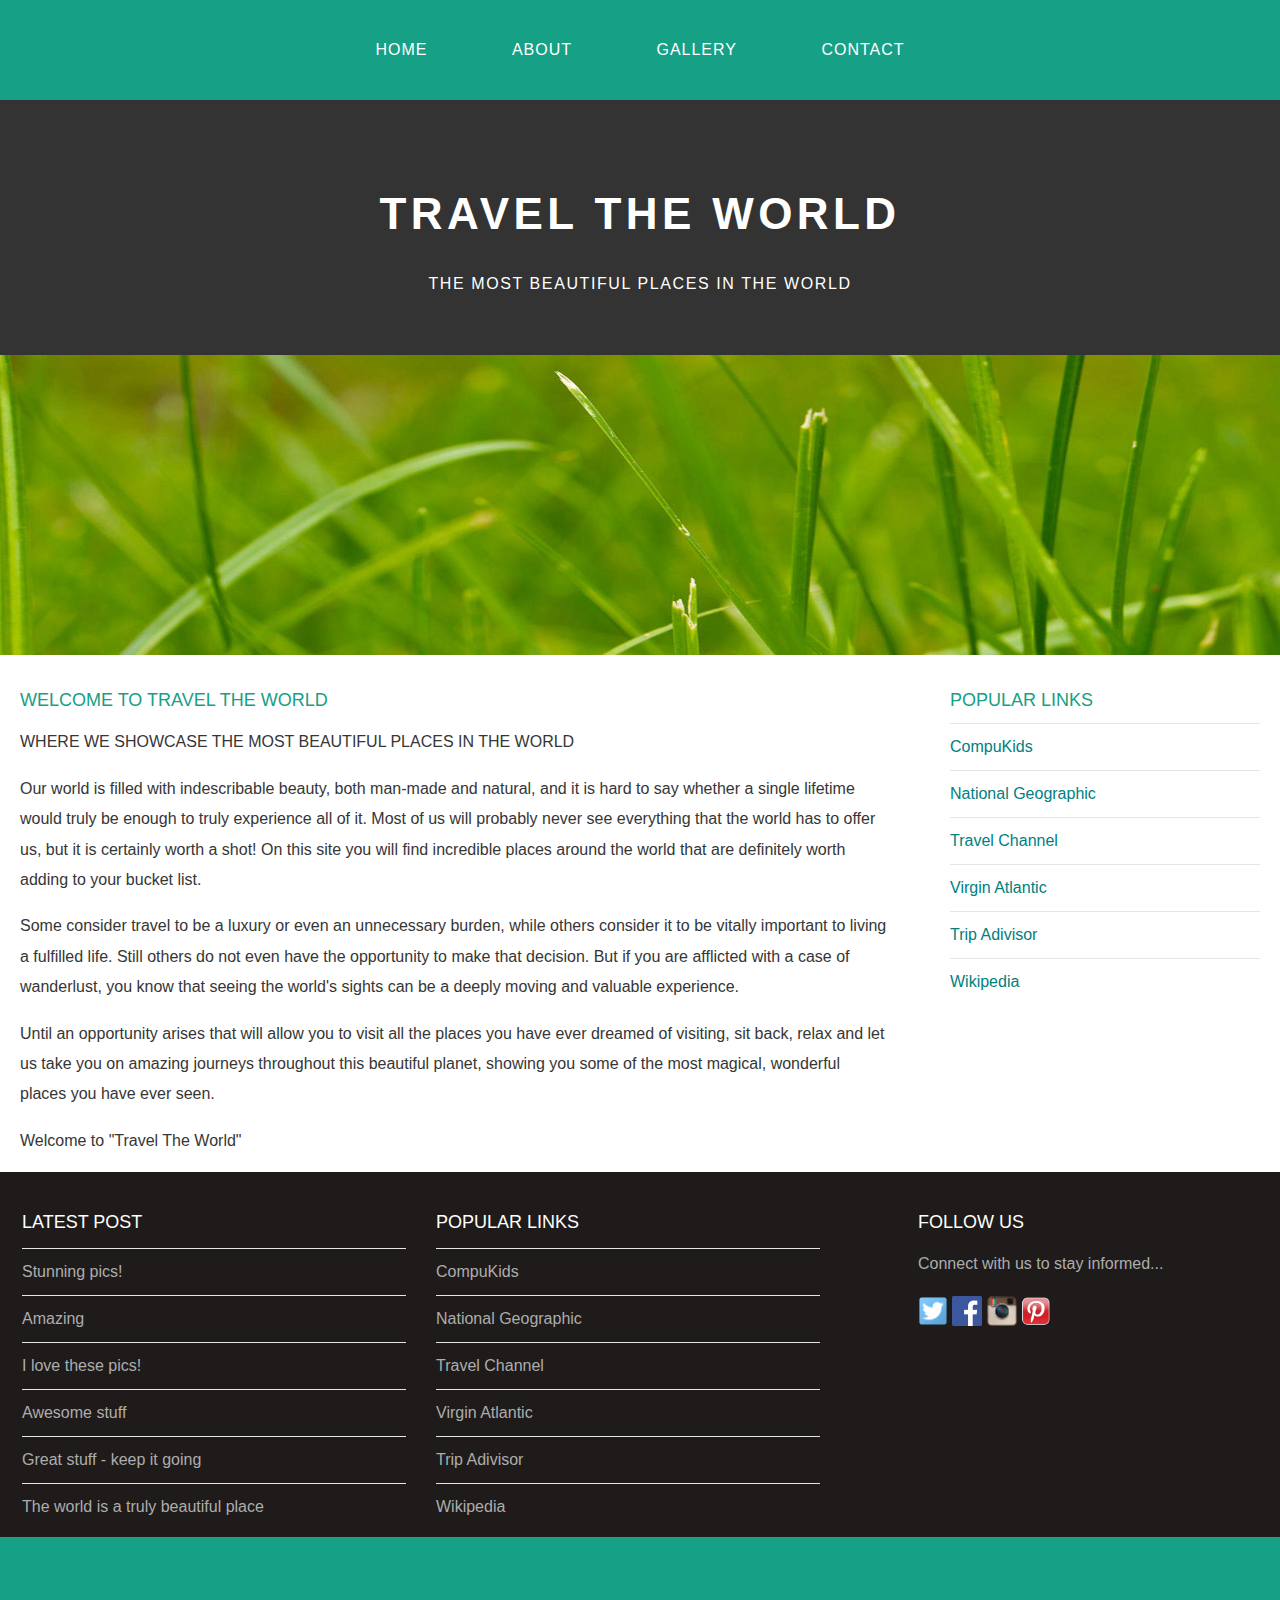
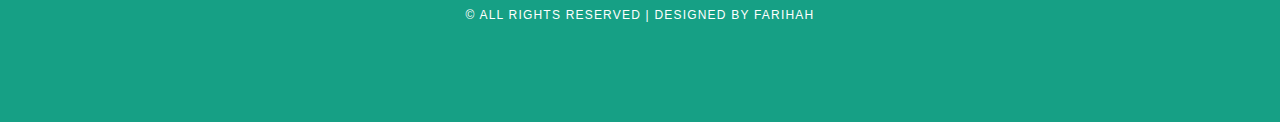
<file: index.html>
<!DOCTYPE html>
<html>
    <head>
        <title>Travel the World</title>
        <link rel="stylesheet" href="style.css"/>
    </head>

    <body>
        <div id="menu">
            <ul>
                <li><a href="#">Home</a></li>
                <li><a href="about.html">About</a></li>
                <li><a href="gallery.html">Gallery</a></li>
                <li><a href="contact.html">Contact</a></li>
            </ul>
        </div>

        <div id="header">
            <h1>TRAVEL THE WORLD</h1>
            <p>THE MOST BEAUTIFUL PLACES IN THE WORLD</p>
        </div>

        <div id="banner">
            <img src="images/pic01.jpg"/>
        </div>

        <div id="page">

            <div id="content">
                <h2>Welcome to Travel The World</h2>
                <p>WHERE WE SHOWCASE THE MOST BEAUTIFUL PLACES IN THE WORLD</p>
                <p>Our world is filled with indescribable beauty, both man-made and natural, and it is hard to say whether a single lifetime would truly be enough to truly experience all of it. Most of us will probably never see everything that the world has to offer us, but it is certainly worth a shot! On this site you will find incredible places around the world that are definitely worth adding to your bucket list.</p>
                <p>Some consider travel to be a luxury or even an unnecessary burden, while others consider it to be vitally important to living a fulfilled life. Still others do not even have the opportunity to make that decision. But if you are afflicted with a case of wanderlust, you know that seeing the world's sights can be a deeply moving and valuable experience.</p>
                <p>Until an opportunity arises that will allow you to visit all the places you have ever dreamed of visiting, sit back, relax and let us take you on amazing journeys throughout this beautiful planet, showing you some of the most magical, wonderful places you have ever seen.</p>
                <p>Welcome to "Travel The World"</p>
            </div>

            <div id="sidebar">
                <h2>Popular Links</h2>
                <ul class="styled">
                    <li><a href="http://www.compukids.me">CompuKids</a></li>
                    <li><a href="http://www.nationalgeographic.com/">National Geographic</a></li>
                    <li><a href="http://www.travelchannel.com/">Travel Channel</a></li>
                    <li><a href="http://www.virgin-atlantic.com/us/en.html">Virgin Atlantic</a></li>
                    <li><a href="http://www.tripadvisor.com">Trip Adivisor</a></li>
                    <li><a href="https://en.wikipedia.org/wiki/Main_Page">Wikipedia</a></li>
                </ul>
            </div>
        </div>

        <div id="footer">
            <div id="box1">
                <h2>Latest Post</h2>
                <ul class="styled">
                    <li><a href="#">Stunning pics!</a></li>
                    <li><a href="#">Amazing</a></li>
                    <li><a href="#">I love these pics!</a></li>
                    <li><a href="#">Awesome stuff</a></li>
                    <li><a href="#">Great stuff - keep it going</a></li>
                    <li><a href="#">The world is a truly beautiful place</a></li> 
                </ul>
            </div>

            <div id="box2">
                <h2>Popular Links</h2>
                <ul class="styled">
                    <li><a href="http://www.compukids.me">CompuKids</a></li>
                    <li><a href="http://www.nationalgeographic.com/">National Geographic</a></li>
                    <li><a href="http://www.travelchannel.com/">Travel Channel</a></li>
                    <li><a href="http://www.virgin-atlantic.com/us/en.html">Virgin Atlantic</a></li>
                    <li><a href="http://www.tripadvisor.com">Trip Adivisor</a></li>
                    <li><a href="https://en.wikipedia.org/wiki/Main_Page">Wikipedia</a></li>
                    </ul>                    
            </div>

            <div id="box3">
                <h2>Follow Us</h2>
                <p>Connect with us to stay informed...</p>
                <a href="#"><img src="images/twitter.png" height="30"/></a>
                <a href="#"><img src="images/facebook.png" height="30"/></a>
                <a href="#"><img src="images/instagram.png" height="30"/></a>
                <a href="#"><img src="images/pinterest.png" height="30"/></a>
            </div>
        </div>

        <div id="copyright">
            <p>&copy; All rights reserved | Designed by Farihah</p>
        </div>
    </body>
</html>
</file>
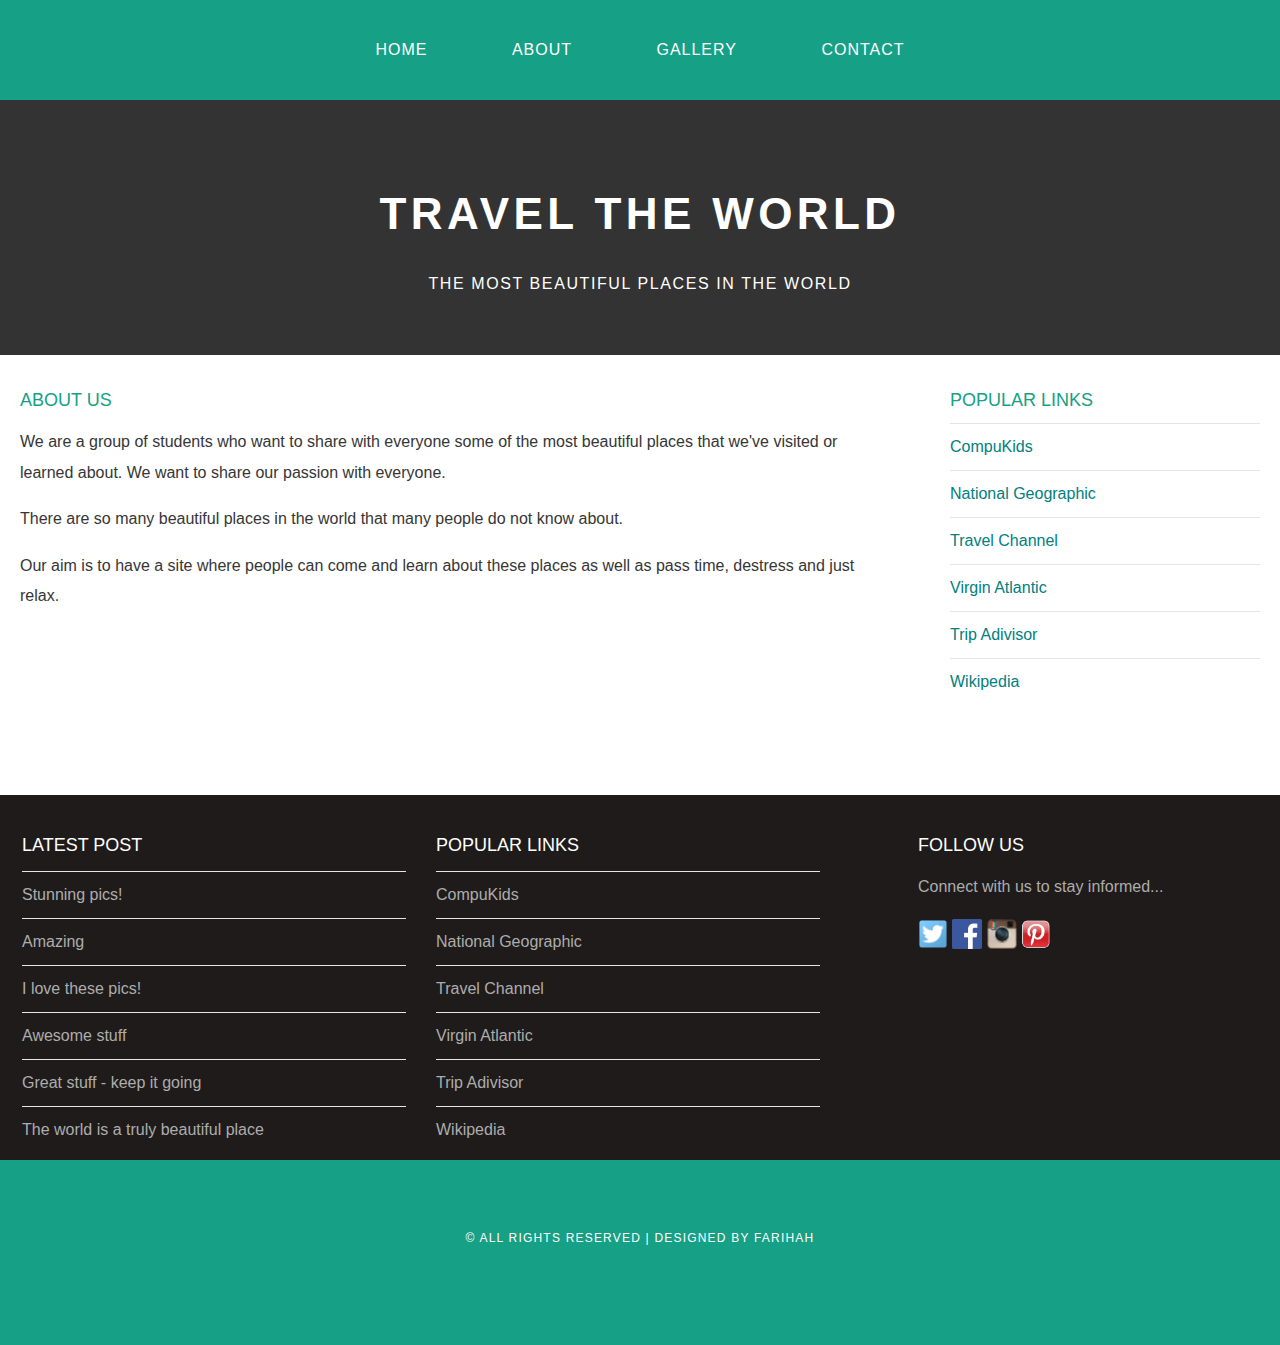
<file: about.html>
<!DOCTYPE html>
<html>
    <head>
        <title>Travel the World</title>
        <link rel="stylesheet" href="style.css"/>
    </head>

    <body>
        <div id="menu">
            <ul>
                <li><a href="index.html">Home</a></li>
                <li><a href="#">About</a></li>
                <li><a href="gallery.html">Gallery</a></li>
                <li><a href="contact.html">Contact</a></li>
            </ul>
        </div>

        <div id="header">
            <h1>TRAVEL THE WORLD</h1>
            <p>THE MOST BEAUTIFUL PLACES IN THE WORLD</p>
        </div>

        <div id="page">
            <div id="content">
                <h2>About Us</h2>
                <p>We are a group of students who want to share with everyone some of the most beautiful places that we've visited or learned about. We want to share our passion with everyone.</p>
                <p>There are so many beautiful places in the world that many people do not know about. </p>
                <p>Our aim is to have a site where people can come and learn about these places as well as pass time, destress and just relax. </p>
            </div>

            <div id="sidebar">
                <h2>Popular Links</h2>
                <ul class="styled">
                    <li><a href="http://www.compukids.me">CompuKids</a></li>
                    <li><a href="http://www.nationalgeographic.com/">National Geographic</a></li>
                    <li><a href="http://www.travelchannel.com/">Travel Channel</a></li>
                    <li><a href="http://www.virgin-atlantic.com/us/en.html">Virgin Atlantic</a></li>
                    <li><a href="http://www.tripadvisor.com">Trip Adivisor</a></li>
                    <li><a href="https://en.wikipedia.org/wiki/Main_Page">Wikipedia</a></li>
                </ul>
            </div>
        </div>

        <div id="footer">
            <div id="box1">
                <h2>Latest Post</h2>
                <ul class="styled">
                    <li><a href="#">Stunning pics!</a></li>
                    <li><a href="#">Amazing</a></li>
                    <li><a href="#">I love these pics!</a></li>
                    <li><a href="#">Awesome stuff</a></li>
                    <li><a href="#">Great stuff - keep it going</a></li>
                    <li><a href="#">The world is a truly beautiful place</a></li> 
                </ul>
            </div>

            <div id="box2">
                <h2>Popular Links</h2>
                <ul class="styled">
                    <li><a href="http://www.compukids.me">CompuKids</a></li>
                    <li><a href="http://www.nationalgeographic.com/">National Geographic</a></li>
                    <li><a href="http://www.travelchannel.com/">Travel Channel</a></li>
                    <li><a href="http://www.virgin-atlantic.com/us/en.html">Virgin Atlantic</a></li>
                    <li><a href="http://www.tripadvisor.com">Trip Adivisor</a></li>
                    <li><a href="https://en.wikipedia.org/wiki/Main_Page">Wikipedia</a></li>
                    </ul>                    
            </div>

            <div id="box3">
                <h2>Follow Us</h2>
                <p>Connect with us to stay informed...</p>
                <a href="#"><img src="images/twitter.png" height="30"/></a>
                <a href="#"><img src="images/facebook.png" height="30"/></a>
                <a href="#"><img src="images/instagram.png" height="30"/></a>
                <a href="#"><img src="images/pinterest.png" height="30"/></a>
            </div>
        </div>

        <div id="copyright">
            <p>&copy; All rights reserved | Designed by Farihah</p>
        </div>
    </body>
</html>
</file>
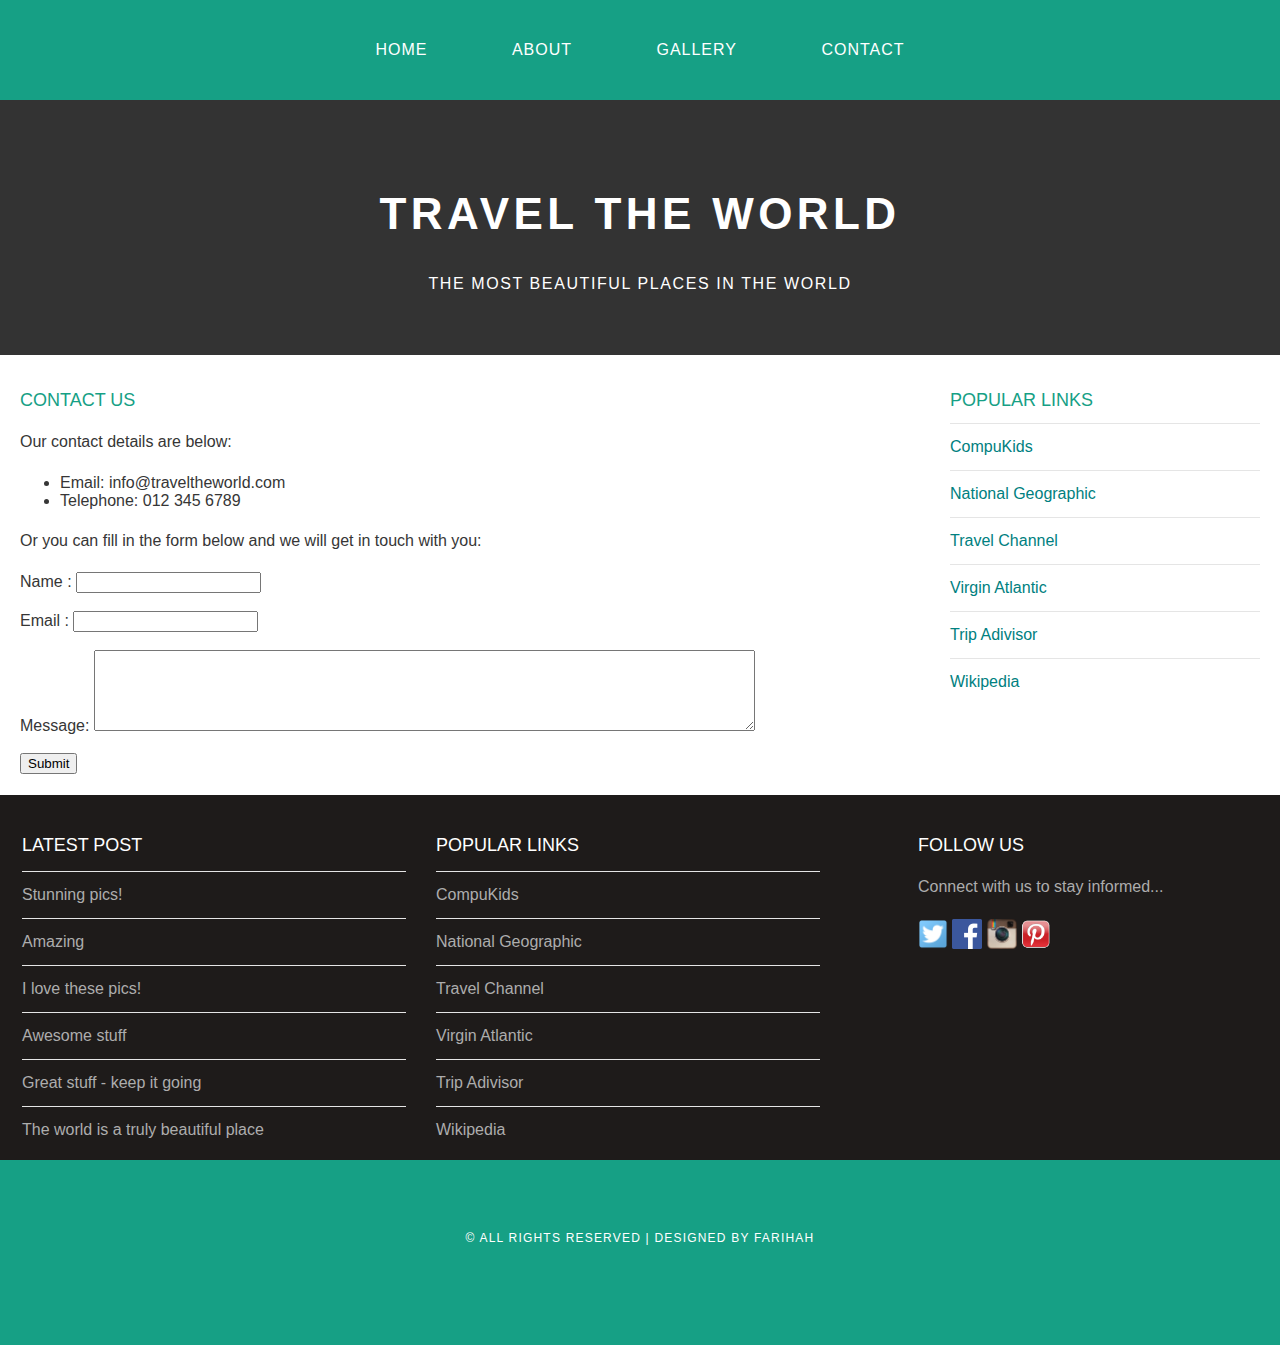
<file: contact.html>
<!DOCTYPE html>
<html>
    <head>
        <title>Travel the World</title>
        <link rel="stylesheet" href="style.css"/>
    </head>

    <body>
        <div id="menu">
            <ul>
                <li><a href="index.html">Home</a></li>
                <li><a href="about.html">About</a></li>
                <li><a href="gallery.html">Gallery</a></li>
                <li><a href="#">Contact</a></li>
            </ul>
        </div>

        <div id="header">
            <h1>TRAVEL THE WORLD</h1>
            <p>THE MOST BEAUTIFUL PLACES IN THE WORLD</p>
        </div>

        <div id="page">
            <div id="content">
                <h2>Contact Us</h2>
                <p>Our contact details are below:</p>
                <ul class="style1">
                <li>Email: info@traveltheworld.com</li>
                <li>Telephone: 012 345 6789</li>
                </ul>

                <p>Or you can fill in the form below and we will get in touch with you:</p>
                <form>
                    Name     : <input type="text" /><br/><br/>
                    Email     : <input type="email" /><br/><br/>
                    Message: <textarea cols="80" rows="5"></textarea><br/><br/>
                <input type="submit" value="Submit"/>
                </form>
            </div>

            <div id="sidebar">
                <h2>Popular Links</h2>
                <ul class="styled">
                    <li><a href="http://www.compukids.me">CompuKids</a></li>
                    <li><a href="http://www.nationalgeographic.com/">National Geographic</a></li>
                    <li><a href="http://www.travelchannel.com/">Travel Channel</a></li>
                    <li><a href="http://www.virgin-atlantic.com/us/en.html">Virgin Atlantic</a></li>
                    <li><a href="http://www.tripadvisor.com">Trip Adivisor</a></li>
                    <li><a href="https://en.wikipedia.org/wiki/Main_Page">Wikipedia</a></li>
                </ul>
            </div>
        </div>

        <div id="footer">
            <div id="box1">
                <h2>Latest Post</h2>
                <ul class="styled">
                    <li><a href="#">Stunning pics!</a></li>
                    <li><a href="#">Amazing</a></li>
                    <li><a href="#">I love these pics!</a></li>
                    <li><a href="#">Awesome stuff</a></li>
                    <li><a href="#">Great stuff - keep it going</a></li>
                    <li><a href="#">The world is a truly beautiful place</a></li> 
                </ul>
            </div>

            <div id="box2">
                <h2>Popular Links</h2>
                <ul class="styled">
                    <li><a href="http://www.compukids.me">CompuKids</a></li>
                    <li><a href="http://www.nationalgeographic.com/">National Geographic</a></li>
                    <li><a href="http://www.travelchannel.com/">Travel Channel</a></li>
                    <li><a href="http://www.virgin-atlantic.com/us/en.html">Virgin Atlantic</a></li>
                    <li><a href="http://www.tripadvisor.com">Trip Adivisor</a></li>
                    <li><a href="https://en.wikipedia.org/wiki/Main_Page">Wikipedia</a></li>
                    </ul>                    
            </div>

            <div id="box3">
                <h2>Follow Us</h2>
                <p>Connect with us to stay informed...</p>
                <a href="#"><img src="images/twitter.png" height="30"/></a>
                <a href="#"><img src="images/facebook.png" height="30"/></a>
                <a href="#"><img src="images/instagram.png" height="30"/></a>
                <a href="#"><img src="images/pinterest.png" height="30"/></a>
            </div>
        </div>

        <div id="copyright">
            <p>&copy; All rights reserved | Designed by Farihah</p>
        </div>
    </body>
</html>
</file>
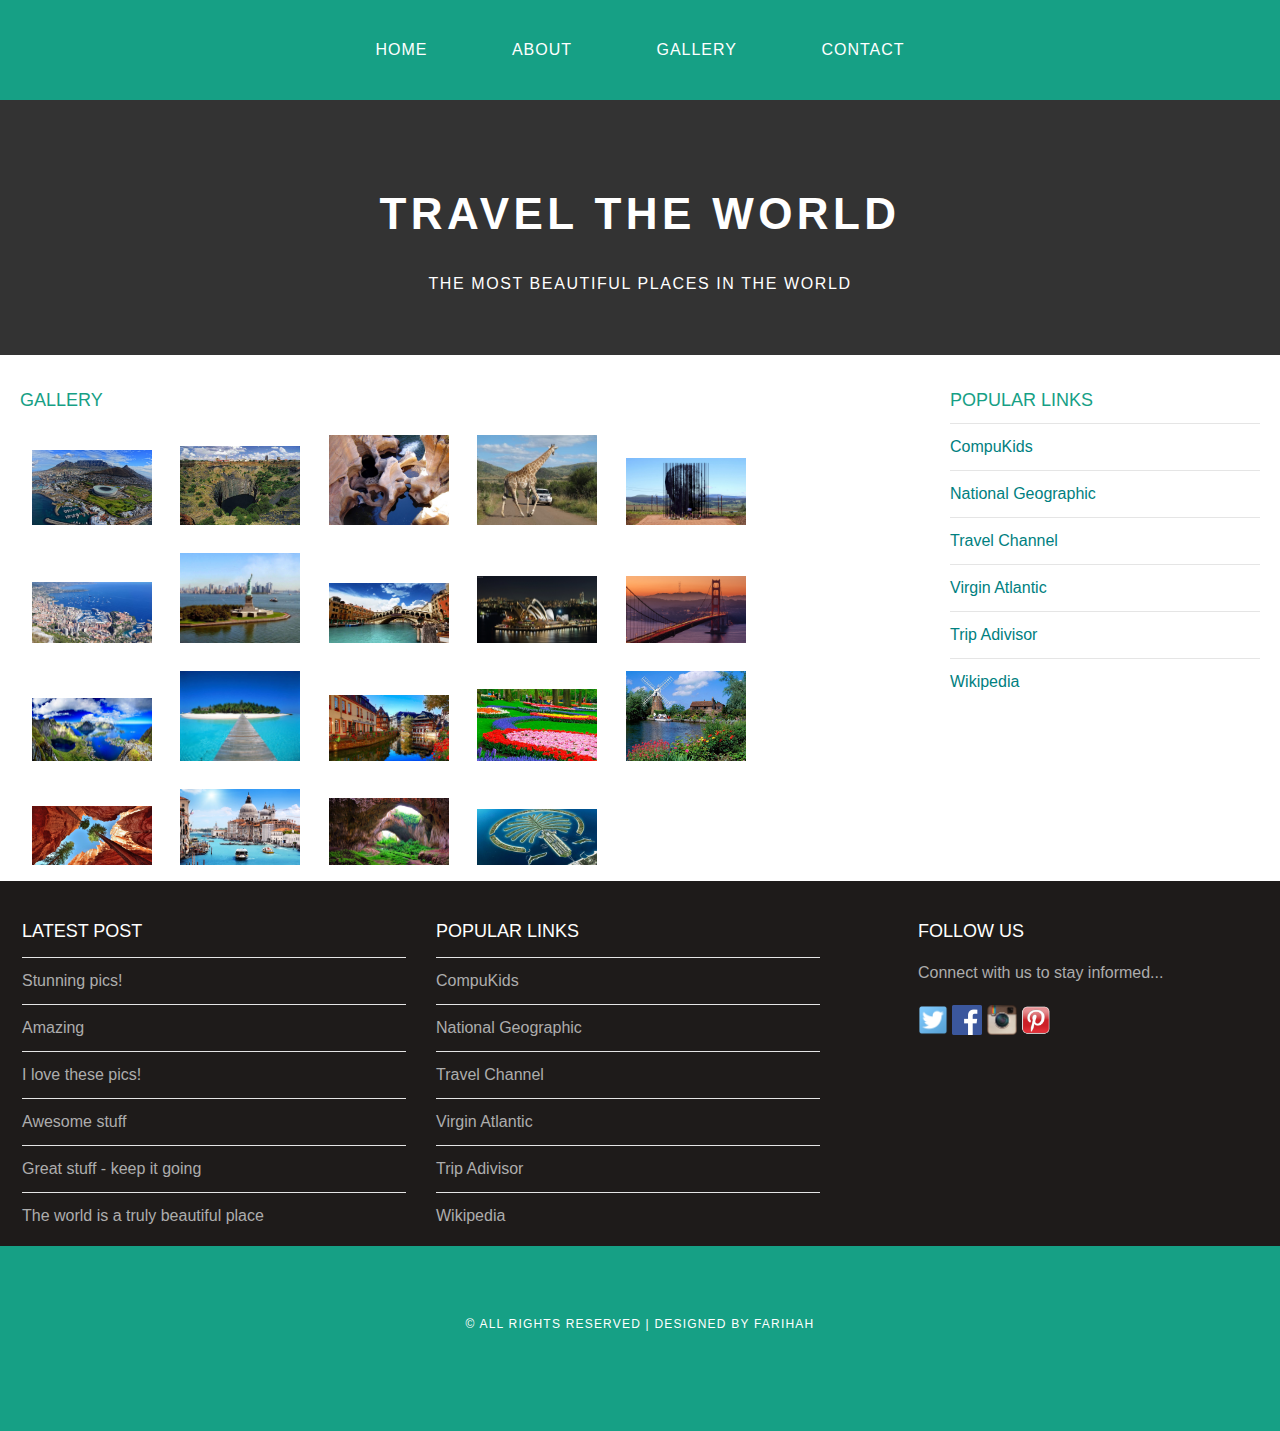
<file: gallery.html>
<!DOCTYPE html>
<html>
    <head>
        <title>Travel the World</title>
        <link rel="stylesheet" href="style.css"/>
    </head>

    <body>
        <div id="menu">
            <ul>
                <li><a href="index.html">Home</a></li>
                <li><a href="about.html">About</a></li>
                <li><a href="#">Gallery</a></li>
                <li><a href="contact.html">Contact</a></li>
            </ul>
        </div>

        <div id="header">
            <h1>TRAVEL THE WORLD</h1>
            <p>THE MOST BEAUTIFUL PLACES IN THE WORLD</p>
        </div>

        <div id="page">
            <div id="content">
                <h2>Gallery</h2>
                <div id="gallery">
                    <img src="images/pic2.jpg"/>
                    <img src="images/pic3.jpg"/>
                    <img src="images/pic4.jpg"/>
                    <img src="images/pic5.jpg"/>
                    <img src="images/pic6.jpg"/>
                    <img src="images/pic7.jpg"/>
                    <img src="images/pic8.jpg"/>
                    <img src="images/pic9.jpg"/>
                    <img src="images/pic10.jpg"/>
                    <img src="images/pic11.jpg"/>
                    <img src="images/pic12.jpg"/>
                    <img src="images/pic13.jpg"/>
                    <img src="images/pic14.jpg"/>
                    <img src="images/pic15.jpg"/>
                    <img src="images/pic16.jpg"/>
                    <img src="images/pic17.jpg"/>
                    <img src="images/pic18.jpg"/>
                    <img src="images/pic19.jpg"/>
                    <img src="images/pic20.jpg"/>
                </div>
            </div>

            <div id="sidebar">
                <h2>Popular Links</h2>
                <ul class="styled">
                    <li><a href="http://www.compukids.me">CompuKids</a></li>
                    <li><a href="http://www.nationalgeographic.com/">National Geographic</a></li>
                    <li><a href="http://www.travelchannel.com/">Travel Channel</a></li>
                    <li><a href="http://www.virgin-atlantic.com/us/en.html">Virgin Atlantic</a></li>
                    <li><a href="http://www.tripadvisor.com">Trip Adivisor</a></li>
                    <li><a href="https://en.wikipedia.org/wiki/Main_Page">Wikipedia</a></li>
                </ul>
            </div>
        </div>

        <div id="footer">
            <div id="box1">
                <h2>Latest Post</h2>
                <ul class="styled">
                    <li><a href="#">Stunning pics!</a></li>
                    <li><a href="#">Amazing</a></li>
                    <li><a href="#">I love these pics!</a></li>
                    <li><a href="#">Awesome stuff</a></li>
                    <li><a href="#">Great stuff - keep it going</a></li>
                    <li><a href="#">The world is a truly beautiful place</a></li> 
                </ul>
            </div>

            <div id="box2">
                <h2>Popular Links</h2>
                <ul class="styled">
                    <li><a href="http://www.compukids.me">CompuKids</a></li>
                    <li><a href="http://www.nationalgeographic.com/">National Geographic</a></li>
                    <li><a href="http://www.travelchannel.com/">Travel Channel</a></li>
                    <li><a href="http://www.virgin-atlantic.com/us/en.html">Virgin Atlantic</a></li>
                    <li><a href="http://www.tripadvisor.com">Trip Adivisor</a></li>
                    <li><a href="https://en.wikipedia.org/wiki/Main_Page">Wikipedia</a></li>
                    </ul>                    
            </div>

            <div id="box3">
                <h2>Follow Us</h2>
                <p>Connect with us to stay informed...</p>
                <a href="#"><img src="images/twitter.png" height="30"/></a>
                <a href="#"><img src="images/facebook.png" height="30"/></a>
                <a href="#"><img src="images/instagram.png" height="30"/></a>
                <a href="#"><img src="images/pinterest.png" height="30"/></a>
            </div>
        </div>

        <div id="copyright">
            <p>&copy; All rights reserved | Designed by Farihah</p>
        </div>
    </body>
</html>
</file>
<file: style.css>
body{
    margin: 0;
    padding: 0;
    background-color: white;
    font-family: 'raleway', sans-serif;
    font-size: 16px;
    font-weight: 400;
    color: #363636;
}

p{
    line-height: 190%;
}

a{
    text-decoration: none;
    color: teal;
}

/* ********** */
/* MENU       */
/* ********** */

#menu{
    background-color: #16a085;
    height: 100px;
}

#menu ul{
    margin: 0;
    padding: 0;
    list-style-type: none;
    text-align: center;
}

#menu li{
    display: inline-block;
}

#menu a{
    letter-spacing: 1px;
    text-decoration: none;
    text-align: center;
    text-transform: uppercase;
    font-size: 16px;
    line-height: 100px;
    color: white;

    padding: 0 40px;
    border: none;
    display: block;
}

#menu a:hover{
    background-color: #1abc9c;
}

/* ********** */
/* HEADER     */
/* ********** */

#header{
    padding: 60px 0px 40px 0px;
    background-color: #333333;
    text-align: center;
}

#header h1{
    letter-spacing: 0.1em;
    font-size: 44px;
    color: white;
}

#header p{
    letter-spacing: 0.1em;
    color: white;
}

/* ********** */
/* BANNER     */
/* ********** */

#banner{
    height: 300px;
}

#banner img{
    width: 100%;
    height: 300px;
}

/* ********** */
/* PAGE       */
/* ********** */

#page{
    min-height: 400px;
    padding: 20px;
}

#page h2{
    margin-bottom: 12px;
    text-transform: uppercase;
    font-weight: 400;
    font-size: 18px;
    color: #16a085;
}

/* CONTENT */

#content{
    float: left;
    width: 70%;
}

/* SIDEBAR */

#sidebar{
    float: right;
    width: 25%;
}

/* LISTS */

ul.styled{
    margin: 0;
    padding: 0;
    list-style-type: none;
}

ul.styled li{
    border-top: solid 1px #e5e5e5;
    padding: 14px 0;
}

/* ********** */
/* FOOTER     */
/* ********** */

#footer{
    width: 100%;
    height: 340px;
    background-color: #1e1b1a;
    padding-top: 25px;
    padding-left: 22px;
    clear: both;
}

#footer h2{
    font-size: 18px;
    font-weight: 400;
    text-transform: uppercase;
    color: white;
}

#footer p{
    color: #adadad;
}

#footer a{
    color: #adadad;
}

#box1{
    float: left;
    width: 30%;
    padding-right: 30px;
}

#box2{
    float: left;
    width: 30%;
    padding-right: 30px;
}

#box3{
    float: right;
    width: 30%;
    padding-left: 30px;
}

/* ********** */
/* COPYRIGHT  */
/* ********** */

#copyright{
    width: 100%;
    height: 130px;
    text-align: center;
    background-color: #16a085;
    padding-top: 55px;
    clear: both;
}

#copyright p{
    font-size: 12px;
    letter-spacing: 0.1em;
    text-transform: uppercase;
    color: white;
}

/* ********** */
/* GALLERY    */
/* ********** */

#gallery img{
    width: 120px;
    margin: 12px;

    -moz-transition: -moz-transform 0.5s ease-in;
	-webkit-transition: -webkit-transform 0.5s ease-in;
	-o-transition: -o-transform 0.5s ease-in;
}

#gallery img:hover{
    -moz-transform: scale(3);
    -webkit-transform: scale(3);
    -o-transform: scale(3);
}
</file>
